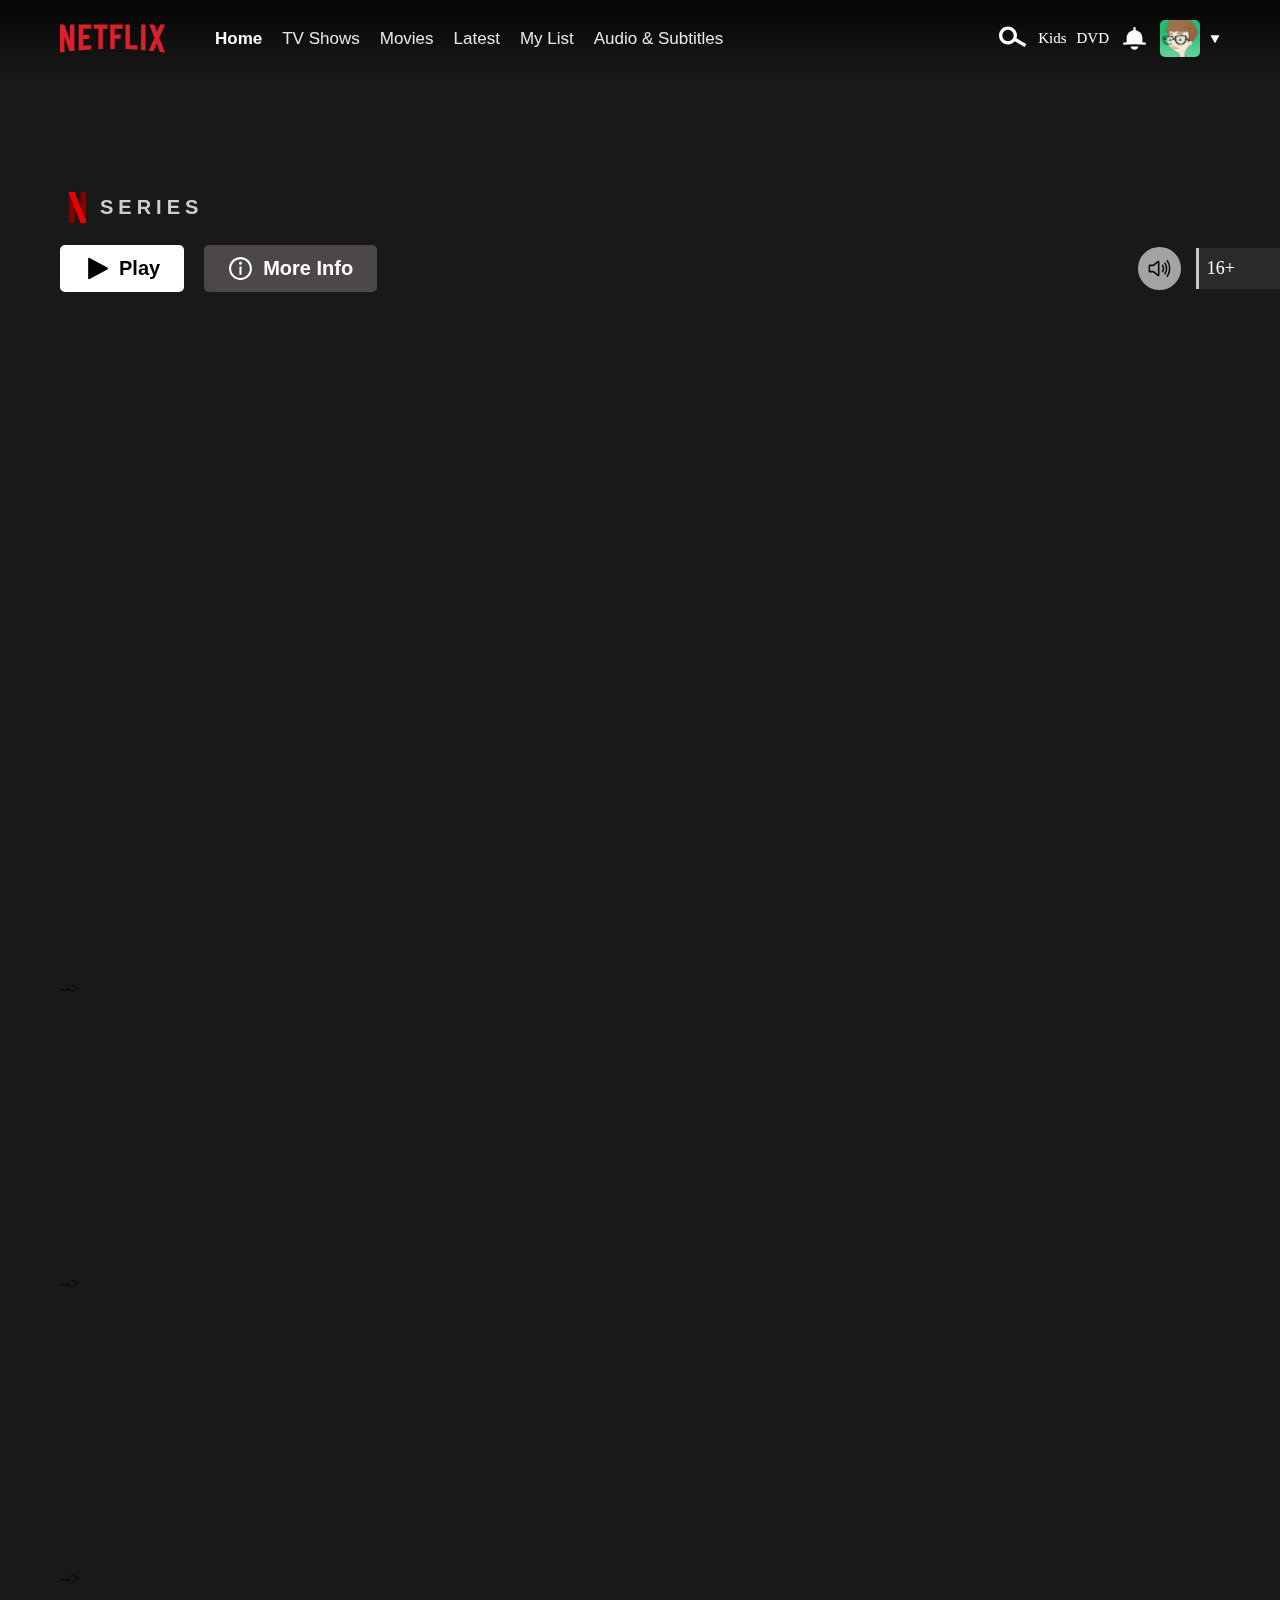
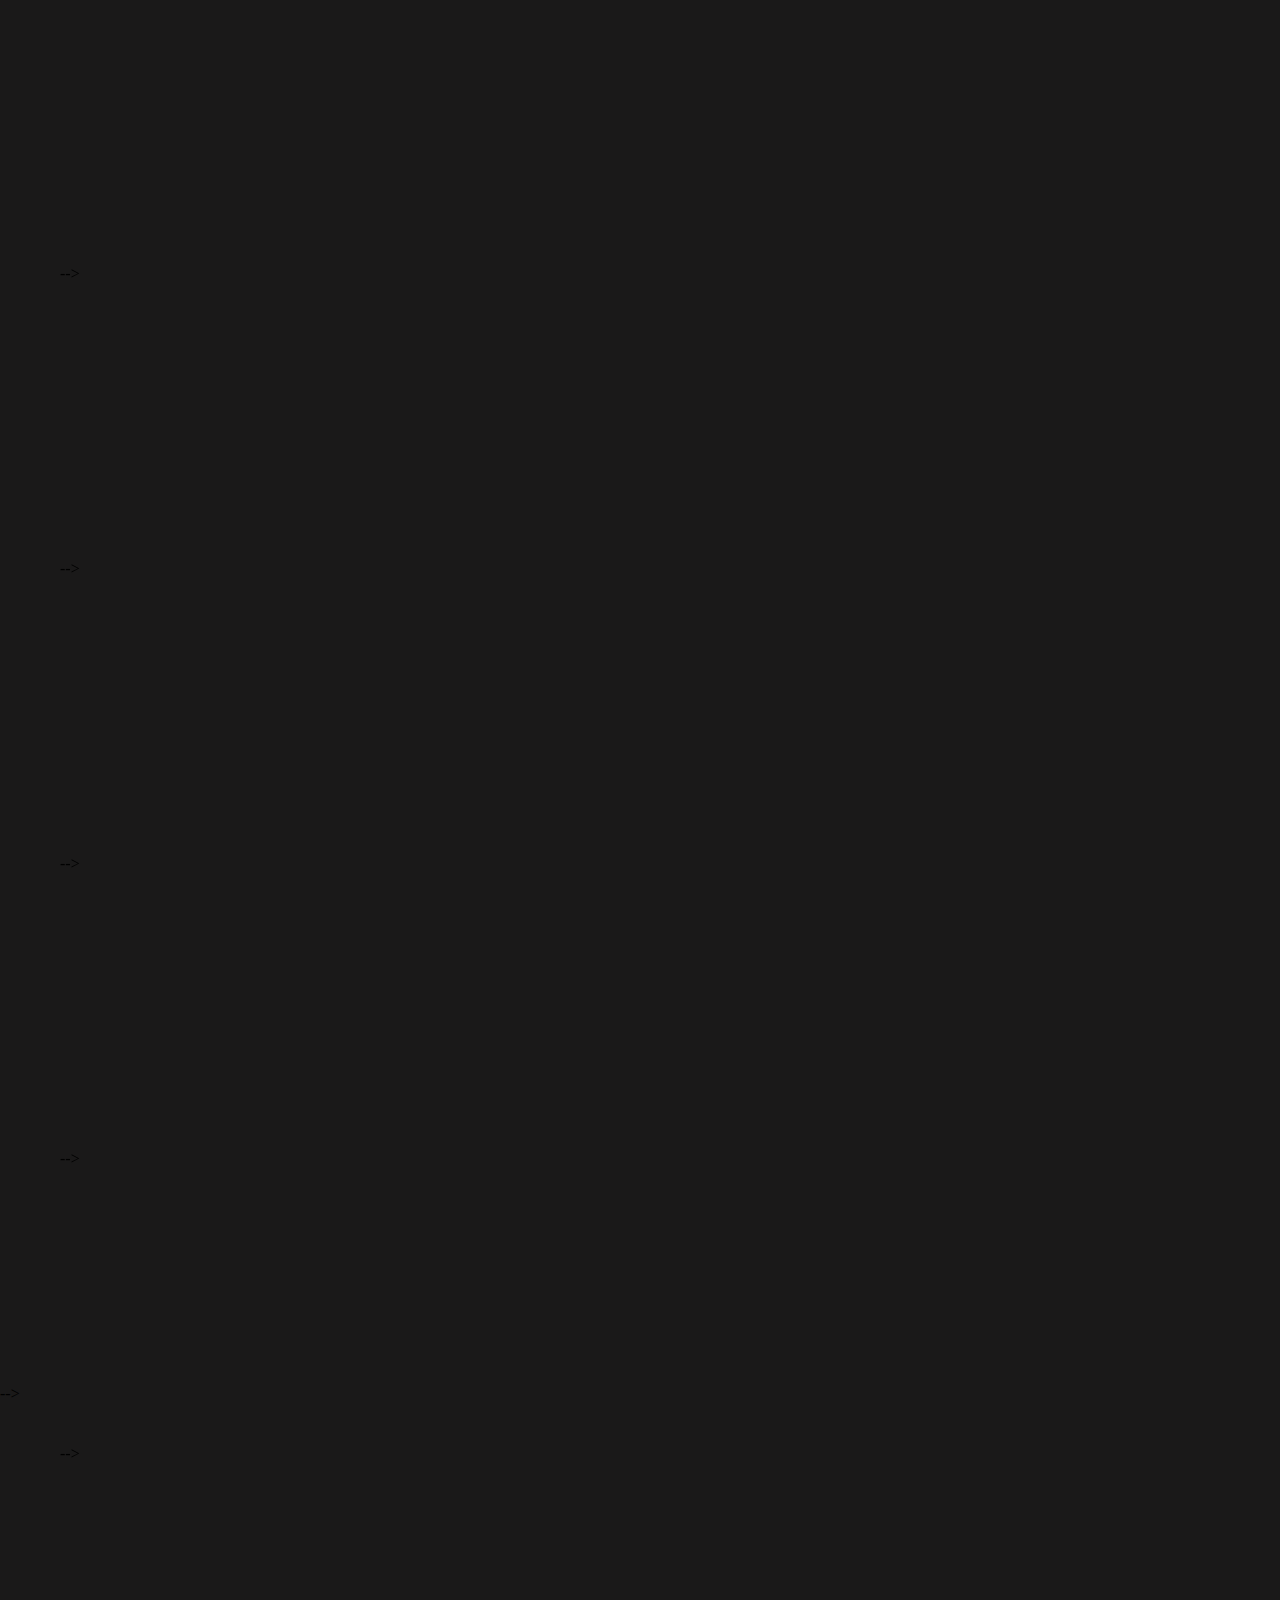
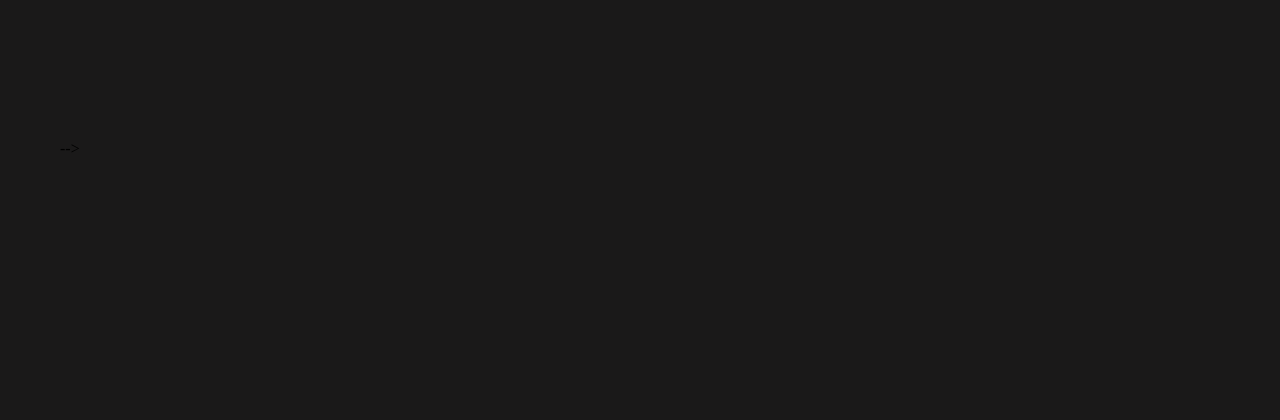
<file: index.html>
<!DOCTYPE html>
<html lang="en">
  <head>
    <link rel="shortcut icon" href="images/netflix.png" type="image/x-icon" />
    <meta charset="UTF-8" />
    <meta http-equiv="X-UA-Compatible" content="IE=edge" />
    <meta name="viewport" content="width=device-width, initial-scale=1.0" />
    <link rel="stylesheet" href="css/styles.css" />
    <title>Netflix</title>
  </head>
  <body class="body1">
    <header>
      <nav class="navbar">
        <div class="navigation">
          <img id="logo" src="images/net.svg" alt="logo" />
          <a class="current" href="index.html">Home</a>
          <a href="html/detail.html">TV Shows</a>
          <a href="">Movies</a>
          <a href="">Latest</a>
          <a href="">My List</a>
          <a href="">Audio & Subtitles</a>
        </div>
        <div class="setting">
          <div class="searchText">
            <input
              placeholder="Titles, people, genres"
              name="searchTxt"
              type="search"
              class="searchField"
            />
          </div>
          <div class="search">
            <img src="images/white_search.svg" alt="search-btn" />
          </div>
          <p>Kids</p>
          <p>DVD</p>
          <img src="images/white_bell.svg" alt="Notification" />
          <img id="profile" src="images/Profile.png" alt="Profile" />
          <img id="dropdown" src="images/white_dropdown.svg" alt="DropDown" />
        </div>
      </nav>
    </header>
     <main>
      <div class="row">
        <div class="series">
          <img src="images/netflix.png" alt="series" />
          <p>SERIES</p>
        </div>
        <div id="title">
          <!-- <h1>Breaking Bad</h1>
          <p>
            A high school chemistry teacher dying of cancer teams with a former
            student to secure his family's future by manufacturing and selling
            crystal meth
          </p> -->
        </div>
        <div class="row2">
          <div class="buttons">
            <button id="play">
              <img src="images/play.svg" alt="play" />
              <p>Play</p>
            </button>
            <button id="more-info">
              <img src="images/info.svg" alt="more info" />
              <p>More Info</p>
            </button>
          </div>
          <div id="volumeage">
            <img src="images/volume.svg" alt="volume" />
            <p>16+</p>
          </div>
        </div>
      </div>

     <div class="movie_lists">
        <div class="movie">
          <!-- <p>Violent Suspenseful TV Shows</p> -->
          <button class="preBtn"><img src="images/pre-btn.svg" /></button>
          <button class="nxtBtn"><img src="images/nxt-btn.svg" /></button>
          <div class="ImageContainer">
            <!-- <img class="good" src="images/Good_Doctor.jpg" />
            <img src="images/Gray_Man.jpg" />
            <img src="images/Purple_Hearts.jpg" />
            <img src="images/Red_Notice.jpg" />
            <img src="images/Spider_Man.jpg" />
            <img src="images/Shooter.jpg" />
            <img src="images/Stranger_Things.jpg" />
            <img src="images/Uncoupled.jpg" />
            <img src="images/Vikings.jpg" />
            <img src="images/Walking_Dead.jpg" />
            <img src="images/Demon_Slayer.jpg" />
            <img src="images/BigBang.jpg" />
            <img src="images/Vahlalla.jpg" />
            <img src="images/Manifest.jpg" />
            <img src="images/Mist.jpg" />
            <img src="images/Kingdom.jpg" />
            <img src="images/LoKe.jpg" /> -->
        </div>
      </div>
      <div class="movie">
        <!-- <p>Continue Watching for user</p> -->
        <button class="preBtn"><img src="images/pre-btn.svg" /></button>
        <button class="nxtBtn"><img src="images/nxt-btn.svg" /></button>
        <div class="ImageContainer"> -->
          <!-- <img class="good" src="images/Good_Doctor.jpg" />
          <img src="images/Gray_Man.jpg" />
          <img src="images/Purple_Hearts.jpg" />
          <img src="images/Red_Notice.jpg" />
          <img src="images/Spider_Man.jpg" />
          <img src="images/Shooter.jpg" />
          <img src="images/Stranger_Things.jpg" />
          <img src="images/Uncoupled.jpg" />
          <img src="images/Vikings.jpg" />
          <img src="images/Walking_Dead.jpg" />
          <img src="images/Demon_Slayer.jpg" />
          <img src="images/BigBang.jpg" />
          <img src="images/Vahlalla.jpg" />
          <img src="images/Manifest.jpg" />
          <img src="images/Mist.jpg" />
          <img src="images/Kingdom.jpg" />
          <img src="images/LoKe.jpg" /> -->
        </div>
      </div>
      <div class="movie">
        <!-- <p>Trending Now</p> -->
        <button class="preBtn"><img src="images/pre-btn.svg" /></button>
        <button class="nxtBtn"><img src="images/nxt-btn.svg" /></button>
        <div class="ImageContainer"> -->
          <!-- <img class="good" src="images/Good_Doctor.jpg" />
          <img src="images/Gray_Man.jpg" />
          <img src="images/Purple_Hearts.jpg" />
          <img src="images/Red_Notice.jpg" />
          <img src="images/Spider_Man.jpg" />
          <img src="images/Shooter.jpg" />
          <img src="images/Stranger_Things.jpg" />
          <img src="images/Uncoupled.jpg" />
          <img src="images/Vikings.jpg" />
          <img src="images/Walking_Dead.jpg" />
          <img src="images/Demon_Slayer.jpg" />
          <img src="images/BigBang.jpg" />
          <img src="images/Vahlalla.jpg" />
          <img src="images/Manifest.jpg" />
          <img src="images/Mist.jpg" />
          <img src="images/Kingdom.jpg" />
          <img src="images/LoKe.jpg" /> -->
        </div>
      </div>
      <div class="movie">
        <!-- <p>Hollywood Movies</p> -->
        <button class="preBtn"><img src="images/pre-btn.svg" /></button>
        <button class="nxtBtn"><img src="images/nxt-btn.svg" /></button>
        <div class="ImageContainer"> -->
          <!-- <img class="good" src="images/Good_Doctor.jpg" />
          <img src="images/Gray_Man.jpg" />
          <img src="images/Purple_Hearts.jpg" />
          <img src="images/Red_Notice.jpg" />
          <img src="images/Spider_Man.jpg" />
          <img src="images/Shooter.jpg" />
          <img src="images/Stranger_Things.jpg" />
          <img src="images/Uncoupled.jpg" />
          <img src="images/Vikings.jpg" />
          <img src="images/Walking_Dead.jpg" />
          <img src="images/Demon_Slayer.jpg" />
          <img src="images/BigBang.jpg" />
          <img src="images/Vahlalla.jpg" />
          <img src="images/Manifest.jpg" />
          <img src="images/Mist.jpg" />
          <img src="images/Kingdom.jpg" />
          <img src="images/LoKe.jpg" /> -->
        </div>
      </div>
      <div class="movie">
        <!-- <p>30-Minute Laughs</p> -->
        <button class="preBtn"><img src="images/pre-btn.svg" /></button>
        <button class="nxtBtn"><img src="images/nxt-btn.svg" /></button>
        <div class="ImageContainer"> -->
          <!-- <img class="good" src="images/Good_Doctor.jpg" />
          <img src="images/Gray_Man.jpg" />
          <img src="images/Purple_Hearts.jpg" />
          <img src="images/Red_Notice.jpg" />
          <img src="images/Spider_Man.jpg" />
          <img src="images/Shooter.jpg" />
          <img src="images/Stranger_Things.jpg" />
          <img src="images/Uncoupled.jpg" />
          <img src="images/Vikings.jpg" />
          <img src="images/Walking_Dead.jpg" />
          <img src="images/Demon_Slayer.jpg" />
          <img src="images/BigBang.jpg" />
          <img src="images/Vahlalla.jpg" />
          <img src="images/Manifest.jpg" />
          <img src="images/Mist.jpg" />
          <img src="images/Kingdom.jpg" />
          <img src="images/LoKe.jpg" /> -->
        </div>
      </div>
      <div class="movie">
        <!-- <p>US TV Dramas</p> -->
        <button class="preBtn"><img src="images/pre-btn.svg" /></button>
        <button class="nxtBtn"><img src="images/nxt-btn.svg" /></button>
        <div class="ImageContainer"> -->
          <!-- <img class="good" src="images/Good_Doctor.jpg" />
          <img src="images/Gray_Man.jpg" />
          <img src="images/Purple_Hearts.jpg" />
          <img src="images/Red_Notice.jpg" />
          <img src="images/Spider_Man.jpg" />
          <img src="images/Shooter.jpg" />
          <img src="images/Stranger_Things.jpg" />
          <img src="images/Uncoupled.jpg" />
          <img src="images/Vikings.jpg" />
          <img src="images/Walking_Dead.jpg" />
          <img src="images/Demon_Slayer.jpg" />
          <img src="images/BigBang.jpg" />
          <img src="images/Vahlalla.jpg" />
          <img src="images/Manifest.jpg" />
          <img src="images/Mist.jpg" />
          <img src="images/Kingdom.jpg" />
          <img src="images/LoKe.jpg" /> -->
        </div>
      </div>
      <div class="movie">
        <!-- <p>Watch It Again</p> -->
        <button class="preBtn"><img src="images/pre-btn.svg" /></button>
        <button class="nxtBtn"><img src="images/nxt-btn.svg" /></button>
        <div class="ImageContainer"> -->
          <!-- <img class="good" src="images/Good_Doctor.jpg" />
          <img src="images/Gray_Man.jpg" />
          <img src="images/Purple_Hearts.jpg" />
          <img src="images/Red_Notice.jpg" />
          <img src="images/Spider_Man.jpg" />
          <img src="images/Shooter.jpg" />
          <img src="images/Stranger_Things.jpg" />
          <img src="images/Uncoupled.jpg" />
          <img src="images/Vikings.jpg" />
          <img src="images/Walking_Dead.jpg" />
          <img src="images/Demon_Slayer.jpg" />
          <img src="images/BigBang.jpg" />
          <img src="images/Vahlalla.jpg" />
          <img src="images/Manifest.jpg" />
          <img src="images/Mist.jpg" />
          <img src="images/Kingdom.jpg" />
          <img src="images/LoKe.jpg" /> -->
        </div>
      </div>
      <div class="movie">
        <!-- <p>Food For Hungry Brains</p> -->
        <button class="preBtn"><img src="images/pre-btn.svg" /></button>
        <button class="nxtBtn"><img src="images/nxt-btn.svg" /></button>
        <div class="ImageContainer"> -->
          <!-- <img class="good" src="images/Good_Doctor.jpg" />
          <img src="images/Gray_Man.jpg" />
          <img src="images/Purple_Hearts.jpg" />
          <img src="images/Red_Notice.jpg" />
          <img src="images/Spider_Man.jpg" />
          <img src="images/Shooter.jpg" />
          <img src="images/Stranger_Things.jpg" />
          <img src="images/Uncoupled.jpg" />
          <img src="images/Vikings.jpg" />
          <img src="images/Walking_Dead.jpg" />
          <img src="images/Demon_Slayer.jpg" />
          <img src="images/BigBang.jpg" />
          <img src="images/Vahlalla.jpg" />
          <img src="images/Manifest.jpg" />
          <img src="images/Mist.jpg" />
          <img src="images/Kingdom.jpg" />
          <img src="images/LoKe.jpg" /> -->
        </div>
      </div>
      <div class="movie">
        <!-- <p>New realeases</p> -->
        <button class="preBtn"><img src="images/pre-btn.svg" /></button>
        <button class="nxtBtn"><img src="images/nxt-btn.svg" /></button>
        <div class="ImageContainer"> -->
          <!-- <img class="good" src="images/Good_Doctor.jpg" />
          <img src="images/Gray_Man.jpg" />
          <img src="images/Purple_Hearts.jpg" />
          <img src="images/Red_Notice.jpg" />
          <img src="images/Spider_Man.jpg" />
          <img src="images/Shooter.jpg" />
          <img src="images/Stranger_Things.jpg" />
          <img src="images/Uncoupled.jpg" />
          <img src="images/Vikings.jpg" />
          <img src="images/Walking_Dead.jpg" />
          <img src="images/Demon_Slayer.jpg" />
          <img src="images/BigBang.jpg" />
          <img src="images/Vahlalla.jpg" />
          <img src="images/Manifest.jpg" />
          <img src="images/Mist.jpg" />
          <img src="images/Kingdom.jpg" />
          <img src="images/LoKe.jpg" /> -->
        </div>
      </div>
      <div class="movie">
        <!-- <p>Kids & Family Movies</p> -->
        <button class="preBtn"><img src="images/pre-btn.svg" /></button>
        <button class="nxtBtn"><img src="images/nxt-btn.svg" /></button>
        <div class="ImageContainer"> -->
          <!-- <img class="good" src="images/Good_Doctor.jpg" />
          <img src="images/Gray_Man.jpg" />
          <img src="images/Purple_Hearts.jpg" />
          <img src="images/Red_Notice.jpg" />
          <img src="images/Spider_Man.jpg" />
          <img src="images/Shooter.jpg" />
          <img src="images/Stranger_Things.jpg" />
          <img src="images/Uncoupled.jpg" />
          <img src="images/Vikings.jpg" />
          <img src="images/Walking_Dead.jpg" />
          <img src="images/Demon_Slayer.jpg" />
          <img src="images/BigBang.jpg" />
          <img src="images/Vahlalla.jpg" />
          <img src="images/Manifest.jpg" />
          <img src="images/Mist.jpg" />
          <img src="images/Kingdom.jpg" />
          <img src="images/LoKe.jpg" /> -->
        </div>
      </div>
    </div>
  </main>
    <div class="body2">
      <div class="detailPage">
        <div class="top_content">
          <div class="details">
            <div id="detail_img"></div>
            <img class="cancel" src="images/close.svg" alt="exit" />
            <img id="detail_title" src="images/title.webp" alt="title" />
            <p>
              bull-winder about getting right with Jesus or turning myself in.
            </p>
          </div>
          <div class="button">
            <div>
              <button id="play2">
                <img src="images/play.svg" alt="play" />
                <p>Play</p>
              </button>
            </div>
            <div id="addlike">
              <img src="images/add.svg" alt="Add to MyList" />
              <img src="images/thumbsup.svg" alt="like" />
            </div>
          </div>
        </div>
        <div class="episodes">
          <div class="info">
            <div class="description">
              <div class="match">
                <p>97% Match</p>
                <p>2013</p>
                <p id="PG">18+</p>
                <p>5 Seasons</p>
                <p id="hd">HD</p>
                <img src="images/AD.svg" alt="ad" />
              </div>
              <p id="DetailTitle">
                A high school chemistry teacher dying of cancer teams with a
                former student to secure his family's future by manufacturing
                and selling crystal meth.
              </p>
            </div>
            <div class="cast">
              <p>Cast:</p>
              <p>Brayn Cranston, Aaron Paul, Anna Gunn, more</p>
              <br />
              <p>Genres:</p>
              <p>Crime TV Shows, Tv Thrillers, TV Dramas</p>
              <br />
              <p>This show is:</p>
              <p>Violent, Gritty, Dark</p>
              <br />
            </div>
          </div>
          <div class="header">
            <p>Episodes</p>
            <button class="season">
              <p>Season 1</p>
              <img src="images/white_dropdown.svg" alt="dropdown" />
            </button>
          </div>
          <hr />
          <div class="episode_list">
            <p>1</p>
            <img src="images/E1.webp" alt="Episode 1" />
            <div id="episode_desc">
              <div id="episode_title">
                <p>Pilot</p>
                <p>58 m</p>
              </div>
              <p>
                Diagnosed with terminal lung cancer, a high school chemistry
                teacher resorts to cooking and selling methamphetamine to
                provide for his family.
              </p>
            </div>
          </div>
          <hr />
          <div class="episode_list">
            <p>2</p>
            <img src="images/E2.webp" alt="Episode 2" />
            <div id="episode_desc">
              <div id="episode_title">
                <p>The Cat's in the Bag</p>
                <p>48 m</p>
              </div>
              <p>
                Thier first aborted drug deal forces Walt and Jesse to disposr
                of a pair of corpses. Meanwhile, Skyler suspects that her
                husband is up to no good.
              </p>
            </div>
          </div>
          <hr />
          <div class="episode_list">
            <p>3</p>
            <img src="images/E3.webp" alt="Episode 3" />
            <div id="episode_desc">
              <div id="episode_title">
                <p>And the Bag's in the River</p>
                <p>48 m</p>
              </div>
              <p>
                As Walt cleans up the mess that was left after his first drug
                deal, Skyler gets too close to the truth about his double life.
              </p>
            </div>
          </div>
          <hr />
          <div class="episode_list">
            <p>4</p>
            <img src="images/E4.webp" alt="Episode 4" />
            <div id="episode_desc">
              <div id="episode_title">
                <p>Cancer Man</p>
                <p>48 m</p>
              </div>
              <p>
                Being forced to reveal the truth about his illness leaves Walt
                facing the dilemma of how to pay for an expensive series of
                cancer treatments.
              </p>
            </div>
          </div>
          <hr />
          <div class="episode_list">
            <p>5</p>
            <img src="images/E5.webp" alt="Episode 5" />
            <div id="episode_desc">
              <div id="episode_title">
                <p>Gray Matter</p>
                <p>48 m</p>
              </div>
              <p>
                Skyler organizes an interventions to persuade Walt to accept his
                former research partner's generous offer to pay for the cancer
                treatments.
              </p>
            </div>
          </div>
          <hr />
          <div class="episode_list">
            <p>6</p>
            <img src="images/E6.webp" alt="Episode 6" />
            <div id="episode_desc">
              <div id="episode_title">
                <p>Crazy Handful of Nothin'</p>
                <p>48 m</p>
              </div>
              <p>
                With the side effects and cost of his treament mounting, walt
                demands that Jesse find a wholesaler to buy thier drugs-- which
                lands him in trouble.
              </p>
            </div>
          </div>
          <hr />
          <div class="episode_list">
            <p>7</p>
            <img src="images/E7.webp" alt="Episode 7" />
            <div id="episode_desc">
              <div id="episode_title">
                <p>A No-Rough-Stuff-Type Deal</p>
                <p>47 m</p>
              </div>
              <p>
                After Jesse's brush with death, Walt agrees to produce even more
                drugs for the ruthless Tucoo. Meanwhile, Skyler suspects her
                sister of shoplifting.
              </p>
            </div>
          </div>
          <hr />
          <div class="icon">
            <img src="images/collection.svg" alt="collections" />
            <p>Breaking Bad Collection</p>
          </div>
          <div class="Collections">
            <div id="C1">
              <img class="img" src="images/C1.webp" alt="Collection-1" />
              <p id="seasonNo">5 Seasons</p>
              <img id="playbtn" src="images/playbtn.svg" alt="Play" />
              <div class="desc">
                <div>
                  <p id="green">97% Match</p>
                  <div id="horizontal">
                    <p id="PG">18 +</p>
                    <p>2013</p>
                  </div>
                </div>
                <img src="images/add.svg" alt="add" />
              </div>
              <p>
                A high school chemistry teacher dying of cancer teams with a
                former student to secure his family's future by manufacturing
                and selling crystal meth.
              </p>
            </div>
            <div id="C2">
              <img  class="img" src="images/C2.webp" alt="Collection-2" />
              <p id="seasonNo">5 Seasons</p>
              <img id="playbtn" src="images/playbtn.svg" alt="Play" />
              <div class="desc">
                <div>
                  <p id="green">92% Match</p>
                  <div id="horizontal">
                    <p id="PG">18 +</p>
                    <p>2020</p>
                  </div>
                </div>
                <img src="images/add.svg" alt="add" />
              </div>
              <p>
                This Emmy-nominated prequel to "Breaking Bad" follows small-time
                attorney Jimmy McGill as he transforms into morally challenged
                lawyer Saul Goodman.
              </p>
            </div>
            <div id="C3">
              <img  class="img"src="images/C3.jpg" alt="Collection-3" />
              <p id="seasonNo">2 hr 2m</p>
              <img id="playbtn" src="images/playbtn.svg" alt="Play" />
              <div class="desc">
                <div>
                  <p id="green"></p>
                  <div id="horizontal">
                    <p id="PG">16 +</p>
                    <p>2019</p>
                  </div>
                </div>
                <img src="images/add.svg" alt="add" />
              </div>
              <p>
                Fugitive Jesse Pinkman attempts to outrun his past. ritten and
                directed by "Breaking Bad" creator Vince Gilligan, starring
                Aaron Paul.
              </p>
            </div>
            <div id="C4">
              <img  class="img" src="images/C4.jpg" alt="Collection-4" />
              <p id="seasonNo">13m</p>
              <img id="playbtn" src="images/playbtn.svg" alt="Play" />
              <div class="desc">
                <div>
                  <p id="green"></p>
                  <div id="horizontal">
                    <p id="PG">16 +</p>
                    <p>2019</p>
                  </div>
                </div>
                <img src="images/add.svg" alt="add" />
              </div>
              <p>
                Aaron Paul, Vince Grilligan and other cast members, producers
                and crew share stories and footage from the making of "El
                Camino."
              </p>
            </div>
          </div>
          <div class="more">
            <p>More Like This</p>
          </div>
          <div class="Collections">
            <div id="C5">
              <img class="img"  src="images/C5.jpg" alt="Collection-5" />
              <p id="seasonNo">4 Seasons</p>
              <img id="playbtn" src="images/playbtn.svg" alt="Play" />
              <div class="desc">
                <div>
                  <p id="green">93% Match</p>
                  <div id="horizontal">
                    <p id="PG">18 +</p>
                    <p>2022</p>
                  </div>
                </div>
                <img src="images/add.svg" alt="add" />
              </div>
              <p>
                A financial adviser drags his family from Chicago to the
                Missouri Ozkars, where he must launder $500 million in five
                years to appease a drug boss.
              </p>
            </div>
            <div id="C6">
              <img class="img" src="images/C6.jpg" alt="Collection-6" />
              <p id="seasonNo">3 Seasons</p>
              <img id="playbtn" src="images/playbtn.svg" alt="Play" />
              <div class="desc">
                <div>
                  <p id="green">92% Match</p>
                  <div id="horizontal">
                    <p id="PG">18 +</p>
                    <p>2017</p>
                  </div>
                </div>
                <img src="images/add.svg" alt="add" />
              </div>
              <p>
                The true story of Colombia's infamously violent and powerful
                drug cartels fuels this gritty gangster drama series.
              </p>
            </div>
            <div id="C7">
              <img class="img" src="images/C7.jpg" alt="Collection-7" />
              <p id="seasonNo">2 Seasons</p>
              <img id="playbtn" src="images/playbtn.svg" alt="Play" />
              <div class="desc">
                <div>
                  <p id="green"></p>
                  <div id="horizontal">
                    <p id="PG">16 +</p>
                    <p>2019</p>
                  </div>
                </div>
                <img src="images/add.svg" alt="add" />
              </div>
              <p>
                In the late 1970s two FBI agents expand criminal science by
                delving into the psychology of murder and getting uneasily close
                to all-too-real monsters.
              </p>
            </div>
            <div id="C8">
              <img class="img" src="images/C8.jpg" alt="Collection-8" />
              <p id="seasonNo">6 Seasons</p>
              <img id="playbtn" src="images/playbtn.svg" alt="Play" />
              <div class="desc">
                <div>
                  <p id="green">98% Match</p>
                  <div id="horizontal">
                    <p id="PG">18 +</p>
                    <p>2022</p>
                  </div>
                </div>
                <img src="images/add.svg" alt="add" />
              </div>
              <p>
                A notorious gang in 1911 Birmingham, England, is led by the
                fierce Tommy Shelby, a crime boss set on moving up in the world
                no matter the cost.
              </p>
            </div>
            <div id="C9">
              <img class="img" src="images/C9.jpg" alt="Collection-9" />
              <p id="seasonNo">Limited Series</p>
              <img id="playbtn" src="images/playbtn.svg" alt="Play" />
              <div class="desc">
                <div>
                  <p id="green"></p>
                  <div id="horizontal">
                    <p id="PG">18 +</p>
                    <p>2019</p>
                  </div>
                </div>
                <img src="images/add.svg" alt="add" />
              </div>
              <p>
                After a young woman is accused of lying about a rape, two female
                detectives investigate a spate of eerily similar attacks.
                Inspired by true events.
              </p>
            </div>
            <div id="C10">
              <img class="img" src="images/C10.jpg" alt="Collection-10" />
              <p id="seasonNo">6 Episodes</p>
              <img id="playbtn" src="images/playbtn.svg" alt="Play" />
              <div class="desc">
                <div>
                  <p id="green">79% Match</p>
                  <div id="horizontal">
                    <p id="PG">16 +</p>
                    <p>2018</p>
                  </div>
                </div>

                <img src="images/add.svg" alt="add" />
              </div>
              <p>
                After helping thqart a terrorist attack, a war veteran is
                assigned to protect a politician who was a main propponent of
                the very conflict he fought in.
              </p>
            </div>
            <div id="C11">
              <img class="img" src="images/C11.jpg" alt="Collection-11" />
              <p id="seasonNo">3 Seasons</p>
              <img id="playbtn" src="images/playbtn.svg" alt="Play" />
              <div class="desc">
                <div>
                  <p id="green"></p>
                  <div id="horizontal">
                    <p id="PG">18 +</p>
                    <p>2019</p>
                  </div>
                </div>
                <img src="images/add.svg" alt="add" />
              </div>
              <p>
                A gifted detective takes a job in a small town so he can spend
                more time with his family. But he is soon drawn into web.
              </p>
            </div>
            <div id="C12">
              <img class="img" src="images/C12.jpg" alt="Collection-12" />
              <img id="playbtn" src="images/playbtn.svg" alt="Play" />
              <p id="seasonNo">2 Seasons</p>
              <div class="desc">
                <div>
                  <p id="green">94% Match</p>
                  <div id="horizontal">
                    <p id="PG">18 +</p>
                    <p>2022</p>
                  </div>
                </div>
                <img src="images/add.svg" alt="add" />
              </div>
              <p>
                Two seasoned drug dealers return to the gritty streets of
                London, but their pursuit money and powers are threatened
              </p>
            </div>
            <div id="C13">
              <img class="img" src="images/C13.webp" alt="Collection-13" />
              <p id="seasonNo">2 Series</p>
              <img id="playbtn" src="images/playbtn.svg" alt="Play" />
              <div class="desc">
                <div>
                  <p id="green">66% Match</p>
                  <div id="horizontal">
                    <p id="PG">18 +</p>
                    <p>2011</p>
                  </div>
                </div>
                <img src="images/add.svg" alt="add" />
              </div>
              <p>
                In this gritty, stylish drama series, two london drugs dealers
                ply thier lucrative
              </p>
            </div>
          </div>
          <div class="about">
            <h1>About Breaking Bad</h1>
            <p>Creators:</p>
            <p>Vince grilligan</p>
            <p>Cast:</p>
            <p>
              Bryan Cranston, Aaron Paul, Anna Gunn, Dean Norris, Betsy Brandit,
              RJ Mitte, Bob Odenkirk, Steven Michael Quezada, Jonathan Banks,
              Giancarlo Espsito
            </p>
            <p>Geners:</p>
            <p>Crime TV Show, TV Thrillers, TV Dramas, US TV Shows</p>
            <p>This show is:</p>
            <p>Violent, Gritty, Dark</p>
            <p>Maturoty ratings:</p>
            <p>18 +</p>
            <p>violence, sex, language, substances</p>
            <p>Recommended for ages 18 and up</p>
          </div>
        </div>
      </div>
    </div>  -->

    <script src="js/index.js"></script>
    <script src="js/scroll.js"></script>
    <script src="js/api.js" type="module"></script>
  </body>
</html>
</file>
<file: css/styles.css>
* {
  margin: 0;
  padding: 0;
}

.body1 {
  z-index: 850;
  background-color: rgb(26, 25, 25);
  background-size: cover;
  /* background-position: center; */
  background-position: 50% 100%;
  /* background-image: linear-gradient(
      to bottom,
      transparent 0%,
      rgb(26, 25, 25) 100%
    ),
    url(../images/BreakingBad.webp); */
  width: 100%;
  height: 100vh;
  background-repeat: no-repeat;
  position: relative;
}

.body1.active {
  overflow: hidden;
}

.navbar {
  justify-content: space-between;
  background-image: linear-gradient(
    to bottom,
    rgba(0, 0, 0, 0.7) 10%,
    transparent
  );
  width: 100%;
  background-color: transparent;
  transition: 0.3s all;
  padding-top: 20px;

  padding-bottom: 20px;

  align-items: center;
  display: flex;
  position: fixed;
}

.navbar.active {
  z-index: 1000;
  background-color: rgb(16, 15, 15);
}

.navbar img {
  width: 31px;
  height: 27px;
}

#logo {
  cursor: pointer;
  margin-right: 50px;
  width: 105px;
  height: 31px;
}

#profile {
  width: 40px;
  height: 37px;
  border-radius: 5px;
}

#dropdown {
  transform: rotate(90deg);
  height: 8x;
  width: 10px;
}

#dropdown:hover {
  transform: rotate(270deg);
  transition: 0.5s;
}

.navigation {
  padding-left: 60px;
  display: flex;
}

.navigation a {
  font-family: "Segoe UI", Tahoma, Geneva, Verdana, sans-serif;
  text-decoration: none;
  cursor: pointer;
  text-align: center;
  align-self: center;
  margin-right: 20px;
  font-size: 17px;
  opacity: 0.9;
  font-weight: 400;
  color: white;
}

.navigation a:hover {
  transition: 0.73s;
  color: rgba(214, 213, 213, 0.8);
}

.navigation a.active {
  color: white;
  font-weight: bold;
}

.navigation .current {
  opacity: 1;
  color: white;
  font-weight: 700;
}

.setting {
  padding-right: 60px;
  cursor: pointer;
  gap: 10px;
  align-items: center;
  display: flex;
}

.setting p {
  text-align: end;
  font-size: 15px;
  color: white;
}

.search {
  z-index: 950;
}
.search.active {
  background-color: rgba(11, 10, 10, 0.7);
  transition: all 0.3s ease;
  z-index: 900;
  border: 1px solid white;
  padding-right: 265px;
  padding-left: 2px;
  padding-top: 1px;
  padding-bottom: 1px;
  position: absolute;
  right: 280px;
}

.searchField {
  background-color: transparent;
  width: 260px;
  height: 25px;
  outline: none;
  border: none;
  z-index: 950;
  color: white;
}

.searchField::placeholder {
  font-family: system-ui, -apple-system, BlinkMacSystemFont, "Segoe UI", Roboto,
    Oxygen, Ubuntu, Cantarell, "Open Sans", "Helvetica Neue", sans-serif;
  font-size: 15px;
  color: rgba(214, 213, 213, 0.8);
  line-height: 500px;
}

.searchField::-webkit-search-cancel-button{
  position:relative;
  right:10px;    
}

.searchText {
  display: flex;
  position: absolute;
  right: 280px;
  opacity: 0;
}

.searchText p {
  font-weight: lighter;
  margin-left: 5px;
  font-size: 15px;
  font-family: Verdana, Geneva, Tahoma, sans-serif;
  opacity: 0.6;
}

.searchText.active {
  opacity: 1;
}

.row {
  width: 100%;
  position: absolute;
  top: 190px;
}

.series {
  padding-left: 60px;
  display: flex;
  gap: 5px;
}

.series img {
  width: 35px;
  height: 35px;
}

.series p {
  font-family: "Trebuchet MS", "Lucida Sans Unicode", "Lucida Grande",
    "Lucida Sans", Arial, sans-serif;
  align-self: center;
  font-weight: bolder;
  letter-spacing: 5px;
  font-size: 20px;
  color: rgb(207, 206, 206);
}

#title {
  width: 600px;
  padding-left: 60px;
  margin-top: 20px;
  margin-bottom: 20px;
}

#title h1 {
  z-index: 999;
  -webkit-text-stroke-width: 2px;
  -webkit-text-stroke-color: white;
  font-family: "Trebuchet MS", "Lucida Sans Unicode", "Lucida Grande",
    "Lucida Sans", Arial, sans-serif;
  letter-spacing: 5px;
  font-size: 70px;
  color: white;
}

#title p {
  z-index: 999;
  font-family: Cambria, Cochin, Georgia, Times, "Times New Roman", serif;
  color: white;
  font-size: 17px;
}

.row2 {
  justify-content: space-between;
  display: flex;
  padding-left: 60px;
}

.buttons {
  gap: 20px;
  display: flex;
}

.buttons img {
  align-self: center;
  width: 25px;
  height: 25px;
}

#play {
  cursor: pointer;
  display: flex;
  background-color: white;
  border: none;
  padding: 11px 24px 11px 24px;
  gap: 10px;
  border-radius: 5px;
}

#play:hover {
  transition: 0.5s;
  background-color: rgb(231, 229, 229, 0.9);
}

#play p {
  font-weight: 600;
  font-size: 20px;
  align-self: center;
}

#more-info {
  cursor: pointer;
  display: flex;
  background-color: rgba(76, 72, 72);
  color: white;
  border: none;
  padding: 11px 24px 11px 24px;
  gap: 10px;
  border-radius: 5px;
}

#more-info p {
  font-weight: 600;
  font-size: 20px;
  align-self: center;
}

#more-info:hover {
  background-color: rgb(99, 98, 98, 0.6);
}

#volumeage {
  align-self: center;
  display: flex;
  gap: 15px;
}

#volumeage img {
  padding: 6px;
  border-radius: 50%;
  border: 3px solid white;
  align-self: center;
  width: 25px;
  height: 25px;
  background-color: white;
  opacity: 0.6;
}

#volumeage p {
  align-self: center;
  padding-top: 10px;
  padding-bottom: 10px;
  padding-left: 8px;
  padding-right: 45px;
  border-left: 3.5px solid rgb(199, 199, 199);
  background-color: rgb(62, 62, 62, 0.5);
  color: white;
  font-size: 18px;
}

.movie_lists {
  padding-top: 20px;
  padding-left: 60px;
  position: relative;
  top: 650px;
}

.movie p {
  color: rgb(224, 224, 224);
  font-size: 24px;
  font-weight: 700;
  font-family: Arial, Helvetica, sans-serif;
}

.ImageContainer {
  height: 280px;
  overflow-x: scroll;
  scroll-behavior: smooth;
  display: flex;
  gap: 10px;
  width: 100%;
  margin-top: 15px;
  margin-bottom: 15px;
}

.ImageContainer::-webkit-scrollbar {
  display: none;
}

.ImageContainer img {
  height: 250px;
  z-index: 800;
  object-fit: cover;
  cursor: pointer;
  border-radius: 10px;
  position: relative;
}

.ImageContainer img:hover {
  transform-origin: center;
  z-index: 850;
  height: 280px;
  border-radius: 0%;
  transform: scale(1.08);
}

.preBtn {
  height: 70px;
  z-index: 900;
  opacity: 0;
  outline: none;
  border: none;
  background: transparent;
  object-fit: contain;
  margin-top: 97.5px;
  position: absolute;
  left: 2px;
  transform: rotate(90deg);
  align-self: center;
}

.nxtBtn {
  height: 70px;
  z-index: 900;
  opacity: 0;
  outline: none;
  border: none;
  background: transparent;
  object-fit: contain;
  margin-top: 97.5px;
  position: absolute;
  right: 2px;
  transform: rotate(-90deg);
  align-self: center;
}

.nxtBtn:hover,
.preBtn:hover {
  z-index: 1000;
  opacity: 1;
}

.searchExplore {
  padding-top: 150px;
  height: 100vh;
  background-color: rgb(16, 15, 15);
}

.searchExplore p {
  color: white;
  font-size: 30px;
}

.searchInfo {
  padding-left: 60px;
  display: flex;
}

#explore {
  margin-right: 10px;
  color: rgb(134, 130, 130);
  font-weight: 500;
  font-family: Arial, Helvetica, sans-serif;
  font-size: 20px;
  align-self: center;
}

.searchGrid {
  display: grid;
  flex-wrap: wrap;
  grid-template-columns: auto auto auto auto auto;
  padding-top: 20px;
  align-self: center;
  justify-content: center;
}

.searchGrid img {
  border-radius: 3px;
  margin-right: 5px;
  margin-bottom: 60px;
  width: 275px;
  height: 170px;
}

/* Detail Page Css */

.body2 {
  display: none;
  position: fixed;
  top: 0;
  bottom: 0;
  left: 0;
  right: 0;
  background: rgba(90, 90, 90, 0.5);
  z-index: 9999;
}
.detailPage {
  height: 100%;
  position: fixed;
  top: 50px;
  left: 50px;
  margin-left: 285px;
  margin-right: 284px;
  height: 100%;
  overflow-y: scroll;
}

.detailPage::-webkit-scrollbar {
  display: none;
}

.body2.active {
  /* justify-content: center; */
  display: block;
}

#detail_img {
  /* background-image: linear-gradient(
      to bottom,
      transparent 0%,
      rgb(34, 34, 34) 100%
    ),
    url(../images/detail.jpg); */
  background-size: cover;
  background-repeat: no-repeat;
  cursor: pointer;
  display: block;
  width: 950px;
  height: 580px;
  margin-top: 20px;
  border-radius: 15px 15px 0px 0px;
  position: relative;
}

#detail_title {
  width: 550px;
  font-family: "Trebuchet MS", "Lucida Sans Unicode", "Lucida Grande",
    "Lucida Sans", Arial, sans-serif;
  align-self: center;
  font-weight: bolder;
  font-size: 40px;
  cursor: pointer;
  color: white;
  position: absolute;
  left: 50px;
  top: 300px;
}

.cancel {
  cursor: pointer;
  position: absolute;
  left: 895px;
  top: 30px;
  background-color: rgba(212, 211, 211, 0.2);
  padding: 8px;
  border-radius: 50%;
}

.details p {
  font-family: "Gill Sans", "Gill Sans MT", Calibri, "Trebuchet MS", sans-serif;
  font-weight: 300;
  font-size: 17px;
  width: 440px;
  cursor: pointer;
  color: white;
  position: absolute;
  left: 500px;
  top: 420px;
}

.button {
  position: absolute;
  left: 60px;
  top: 440px;
  display: flex;
  gap: 10px;
}

.button img {
  cursor: pointer;
  align-self: center;
  width: 25px;
  height: 25px;
}

#play2 {
  cursor: pointer;
  display: flex;
  background-color: white;
  border: none;
  padding: 7px 25px 7px 25px;
  gap: 10px;
  border-radius: 3px;
}

#play2 p {
  cursor: pointer;
  font-weight: 600;
  font-size: 20px;
  align-self: center;
}
#play2:hover {
  background-color: rgb(231, 229, 229, 0.7);
}

#addlike img {
  align-self: center;
  background-color: rgb(26, 25, 25, 0.4);
  margin-right: 5px;
  padding: 7px;
  border-radius: 50%;
  border: 1px solid white;
}

.episodes {
  background: linear-gradient(to top, rgb(1, 1, 1), rgb(34, 34, 34) 10%);
}

.episodes hr {
  color: rgb(171, 171, 171);
  margin-left: 55px;
  margin-right: 55px;
}

.info {
  padding: 55px;
  display: flex;
  color: white;
}

.description {
  flex: 2;
}

.cast {
  flex: 1;
}

.match {
  gap: 15px;
  display: flex;
  margin-bottom: 30px;
}

.match p {
  align-self: center;
  font-size: 20px;
  color: white;
}

.match p:first-of-type {
  opacity: 1;
  z-index: 100;
  color: rgb(38, 240, 38);
  font-weight: bold;
}

.match img {
  align-self: center;
  width: 30px;
  height: 25px;
}

#hd {
  font-size: 12px;
  margin-top: 0;
  margin-bottom: 0;
  padding: 0px 5.5px 0px 5.5px;
  border: 1px solid;
}

#PG {
  margin-top: 0;
  margin-bottom: 0;
  padding: 0px 5px 0px 5px;
  border: 1px solid;
}

.description > p {
  font-family: "Gill Sans", "Gill Sans MT", Calibri, "Trebuchet MS", sans-serif;
  font-weight: 300;
  font-size: 17px;
  width: 460px;
}

.cast p {
  font-size: 17px;
  display: inline;
}
.cast p:nth-of-type(odd) {
  font-weight: bolder;
  font-size: 18px;
  color: rgb(99, 98, 98);
}

.header {
  padding-left: 55px;
  padding-right: 55px;
  padding-bottom: 10px;
  justify-content: space-between;
  display: flex;
  color: white;
}

.header > p {
  align-self: center;
  font-size: 30px;
  font-weight: bold;
}

.header button {
  background-color: rgba(53, 53, 53, 0.8);
  align-self: center;
  justify-content: space-between;
  font-size: 20px;
  font-weight: bold;
  width: 180px;
  padding: 10px 12px 10px 12px;
  display: flex;
  border: 1px solid;
  border-radius: 6px;
  color: white;
}

.season img {
  align-self: center;
  transform: rotate(90deg);
  height: 12px;
  width: 30px;
}

.episode_list {
  margin: 30px 90px 30px 90px;
  display: flex;
  gap: 10px;
}

.episode_list img {
  width: 150px;
  height: 80px;
}

#episode_title {
  justify-content: space-between;
  display: flex;
  margin-top: 5px;
  margin-bottom: 17px;
}

.episode_list > p {
  font-size: 20px;
  align-self: center;
  color: white;
}

.episode_list p {
  color: white;
}

.icon {
  margin-top: 50px;
  padding-left: 60px;
  font-size: 27px;
  font-weight: bold;
  color: white;
  gap: 10px;
  font-family: sans-serif;
  display: flex;
}

.more {
  margin-top: 50px;
  padding-left: 60px;
  font-size: 27px;
  font-weight: bold;
  color: white;
  gap: 10px;
  font-family: sans-serif;
  display: flex;
}

.Collections {
  padding-left: 60px;
  padding-right: 60px;
  color: white;
  justify-content: center;
  margin-top: 20px;
  gap: 20px;
  display: grid;
  grid-template-columns: auto auto auto;
}

.Collections > div {
  padding-bottom: 10px;
  border-radius: 3px;
  position: relative;
  background-color: rgba(80, 77, 77, 0.4);
}

.Collections div:hover {
  cursor: pointer;
}

.Collections img {
  position: relative;
  width: 100%;
  height: 150px;
}

#seasonNo {
  z-index: 100;
  font-size: 20px;
  font-weight: 500;
  position: absolute;
  right: 0;
  top: 5px;
  color: white;
}

#playbtn {
  width: 30px;
  height: 30px;
  background-color: rgb(75, 69, 69, 0.6);
  padding: 10px;
  border-radius: 50%;
  border: 1px solid white;
  align-self: center;
  position: absolute;
  display: none;
  left: 110px;
  top: 50px;
}

.img:hover ~ #playbtn {
  display: block;
}

#playbtn:hover {
  display: block;
}

.desc {
  padding: 15px;
  display: flex;
  justify-content: space-between;
}

.desc img {
  width: 22px;
  height: 22px;
  background-color: transparent;
  padding: 8px;
  border-radius: 50%;
  border: 1px solid white;
}

#horizontal {
  font-size: 20px;
  font-weight: bold;
  margin-top: 10px;
  gap: 10px;
  display: flex;
}

.Collections > div > p {
  color: rgb(190, 184, 184);
  font-size: 17px;
  font-family: "Gill Sans", "Gill Sans MT", Calibri, "Trebuchet MS", sans-serif;
  padding-left: 15px;
  padding-right: 15px;
}

#green {
  color: rgb(51, 193, 51);
  font-size: 20px;
  font-weight: bold;
}

.about {
  margin-bottom: 50px;
  padding-left: 60px;
  color: white;
}

.about p {
  font-size: 20px;
  display: inline;
}

.about h1 {
  margin-top: 20px;
  margin-bottom: 20px;
}

.about p:nth-of-type(odd) {
  font-weight: bolder;
  font-size: 18px;
  color: rgb(99, 98, 98);
}
</file>
